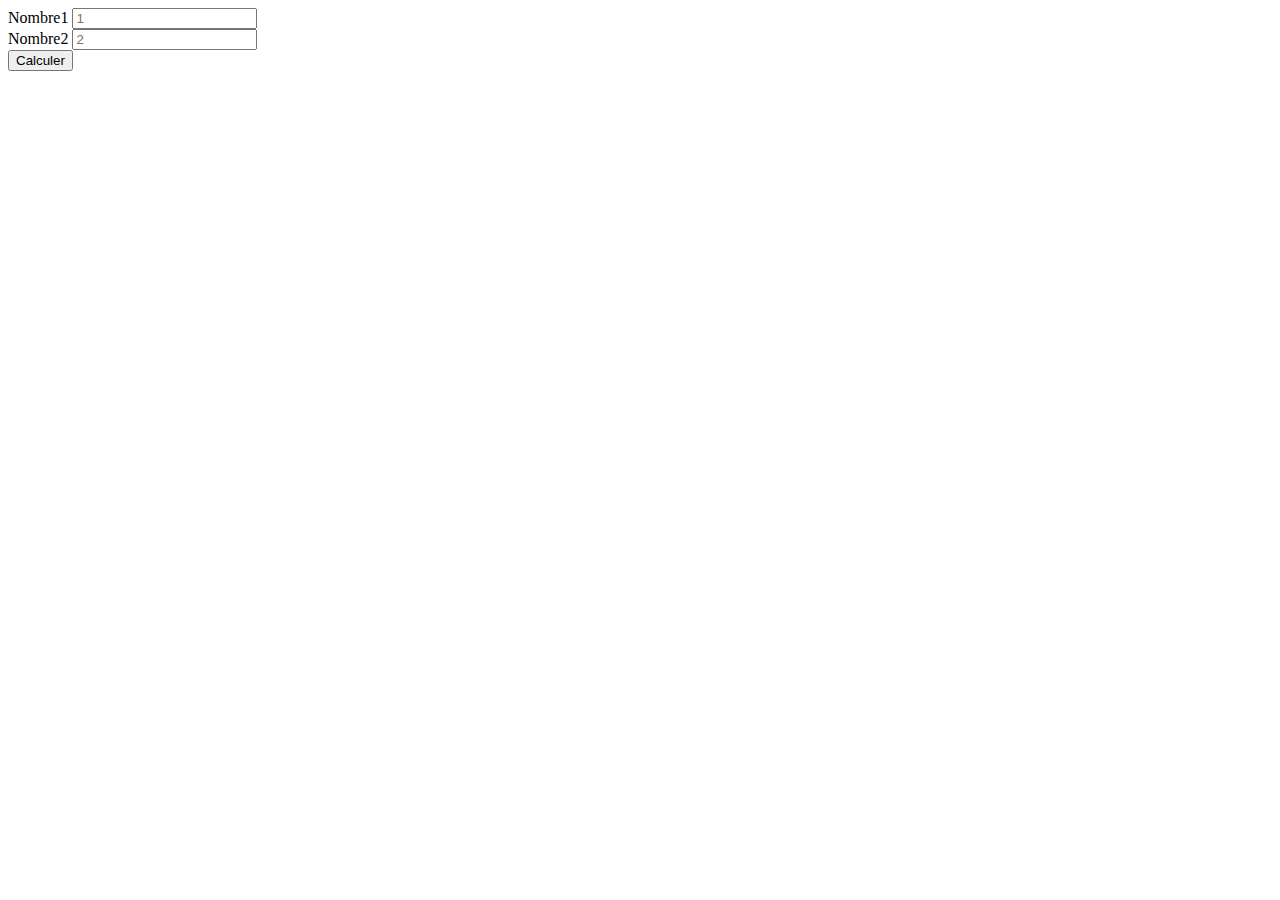
<file: Exercices 5/index.html>
<!DOCTYPE html>
<html lang="fr">
<head>
    <meta charset="UTF-8">
    <meta http-equiv="X-UA-Compatible" content="IE=edge">
    <meta name="viewport" content="width=device-width, initial-scale=1.0">
    <title>Document</title>
</head>
<body>
    <label for="number1">Nombre1</label>
        <input type="number" id="firsnumber"  placeholder="1" required value="">
        </div>
        <div>
        <label for="number2">Nombre2</label>
        <input type="number" id="secondnumber"  placeholder="2" required value="">
        </div>
        <input type="button" value="Calculer" id="submit">

    <script src="./assets/js/script.js"></script>
</body>
</html>
</file>
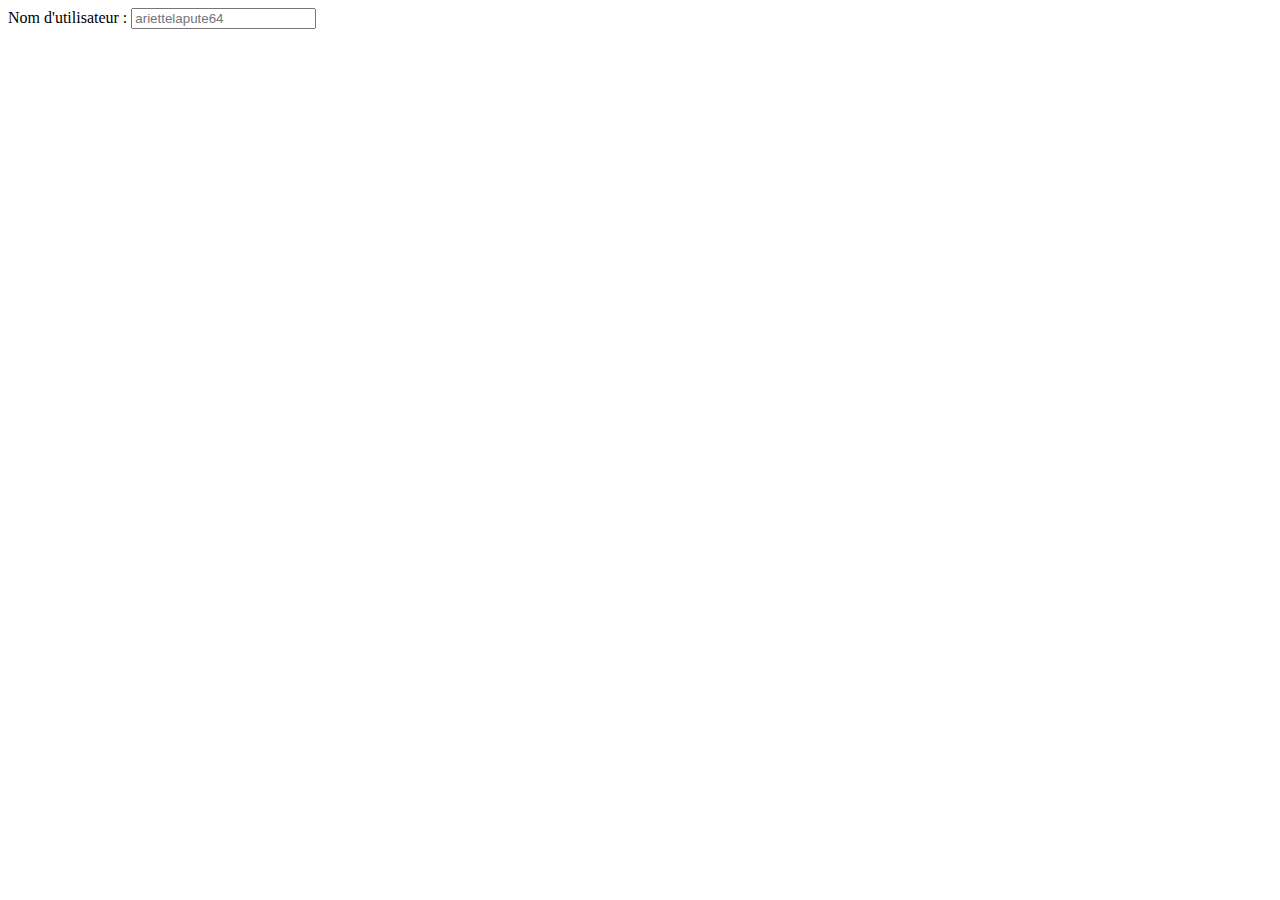
<file: Exercices10/index.html>
<!DOCTYPE html>
<html lang="fr">
<head>
    <meta charset="UTF-8">
    <meta http-equiv="X-UA-Compatible" content="IE=edge">
    <meta name="viewport" content="width=device-width, initial-scale=1.0">
    <title>Document</title>
    <link href="https://cdn.jsdelivr.net/npm/bootstrap@5.1.3/dist/css/bootstrap.min.css" rel="stylesheet" integrity="sha384-1BmE4kWBq78iYhFldvKuhfTAU6auU8tT94WrHftjDbrCEXSU1oBoqyl2QvZ6jIW3" crossorigin="anonymous">
    
</head>
<body>
    <form action="">
        <label for="username">Nom d'utilisateur :</label>
        <input type="text" id="username" name="name" placeholder="ariettelapute64">
    </form>
    <div id="alerte"></div>
    <script src="./assets/js/script.js"></script>
</body>
</html>
</file>
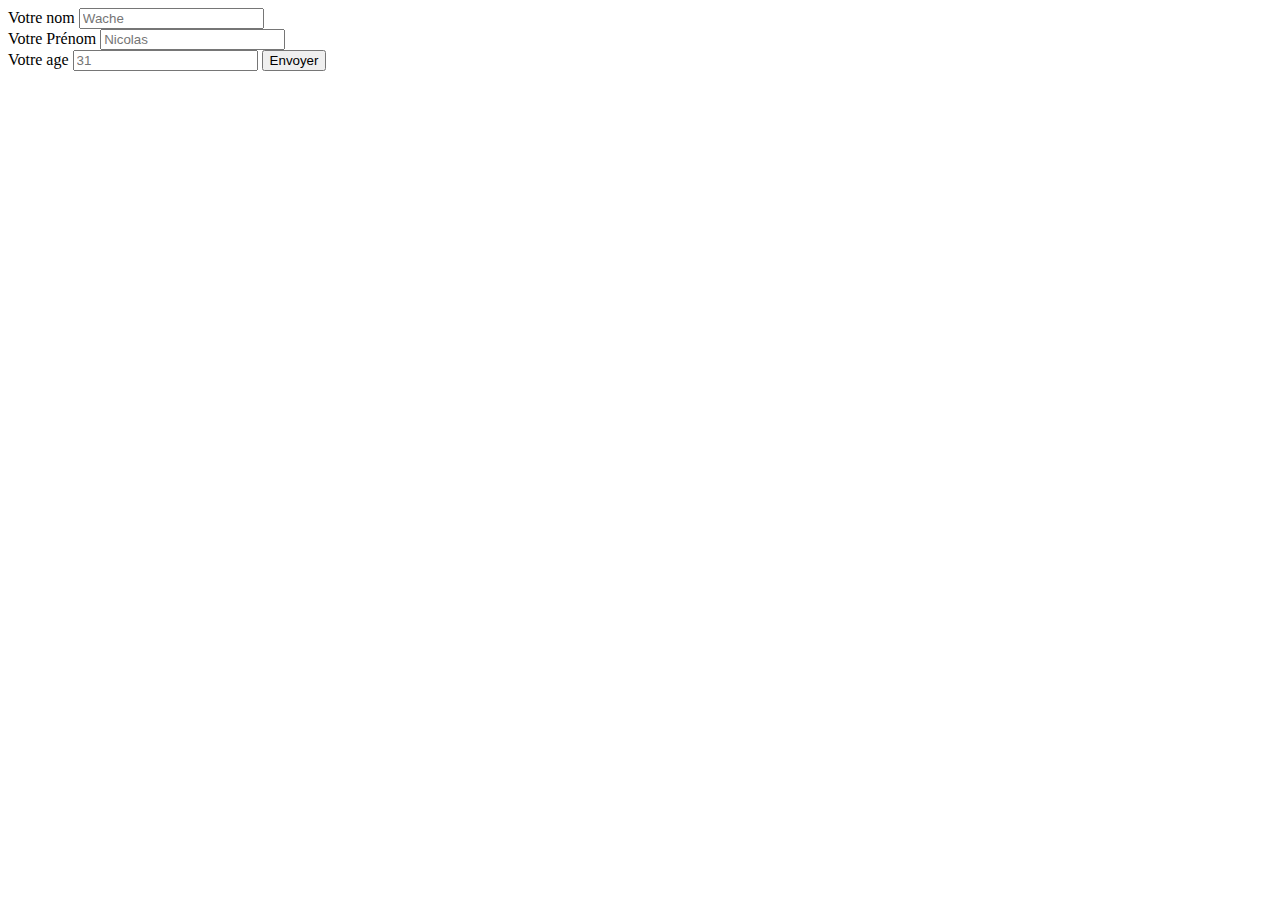
<file: Exercices4/index.html>
<!DOCTYPE html>
<html lang="fr">
<head>
    <meta charset="UTF-8">
    <meta http-equiv="X-UA-Compatible" content="IE=edge">
    <meta name="viewport" content="width=device-width, initial-scale=1.0">
    <title>Document</title>
</head>
<body>
    <form action="/page-traitement-donnees" method="post" id="form">
        <div>
        <label for="nom">Votre nom</label>
        <input type="text" id="nom" name="nom" placeholder="Wache" required value="">
        </div>
        <div>
        <label for="prenom">Votre Prénom</label>
        <input type="text" id="prenom" firstName="nom" placeholder="Nicolas" required value="">
        </div>
        <label for="age">Votre age</label>
        <input type="number" id="age" name="nom" placeholder="31" required value="">
        </div>
        <input type="button" value="Envoyer" id="submit">
        </form>
    <script src="./assets/js/script.js"></script>
</body>
</html>
</file>
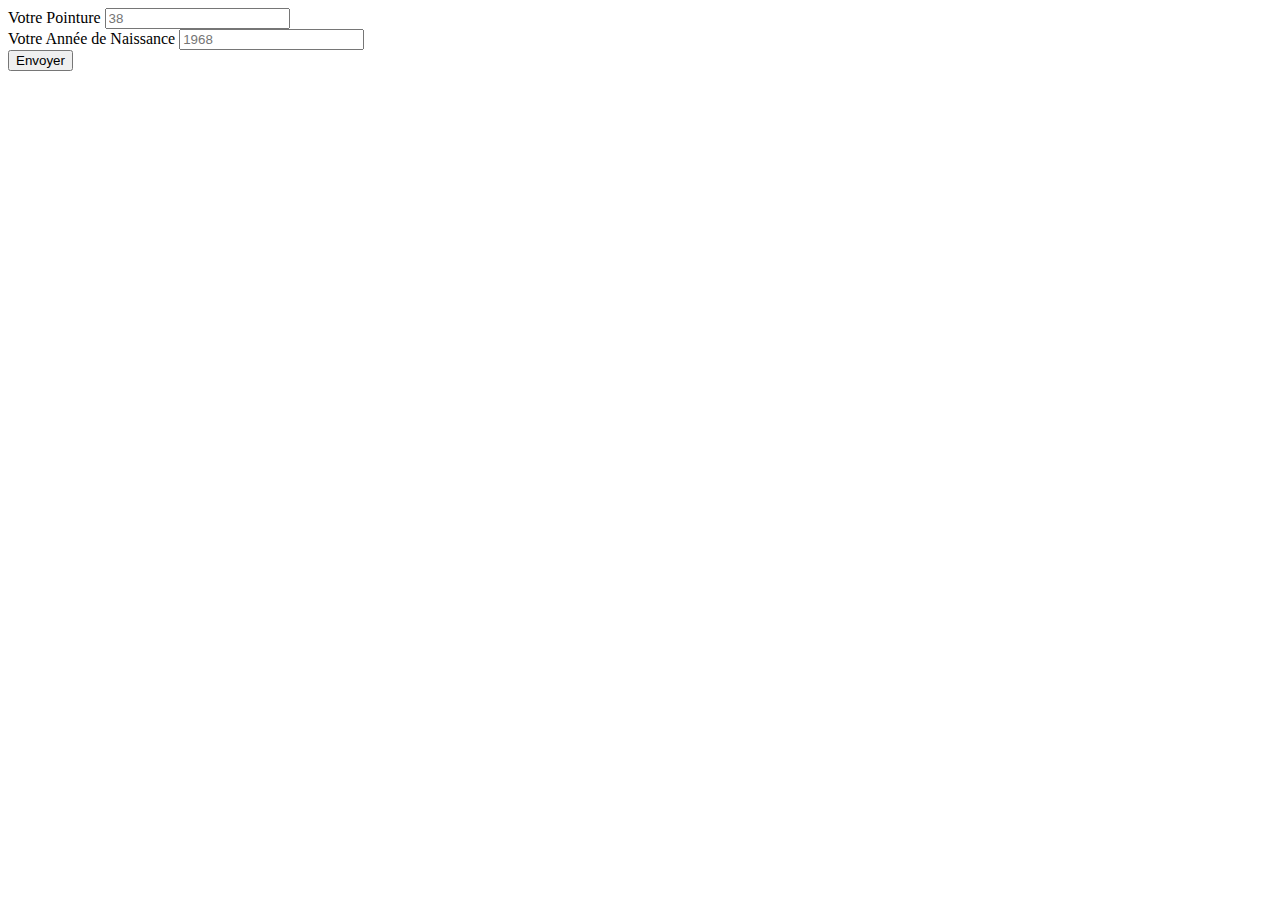
<file: Exercices6/index.html>
<!DOCTYPE html>
<html lang="fr">
<head>
    <meta charset="UTF-8">
    <meta http-equiv="X-UA-Compatible" content="IE=edge">
    <meta name="viewport" content="width=device-width, initial-scale=1.0">
    <title>Document</title>
</head>
<body>
    <label for="number1">Votre Pointure</label>
        <input type="number" id="shoesize"  placeholder="38" required value="">
        </div>
        <div>
        <label for="number2">Votre Année de Naissance</label>
        <input type="number" id="birthdate"  placeholder="1968" required value="">
        </div>
        <input type="button" value="Envoyer" id="submit">

    <script src="./assets/js/script.js"></script>
</body>
</html>
</file>
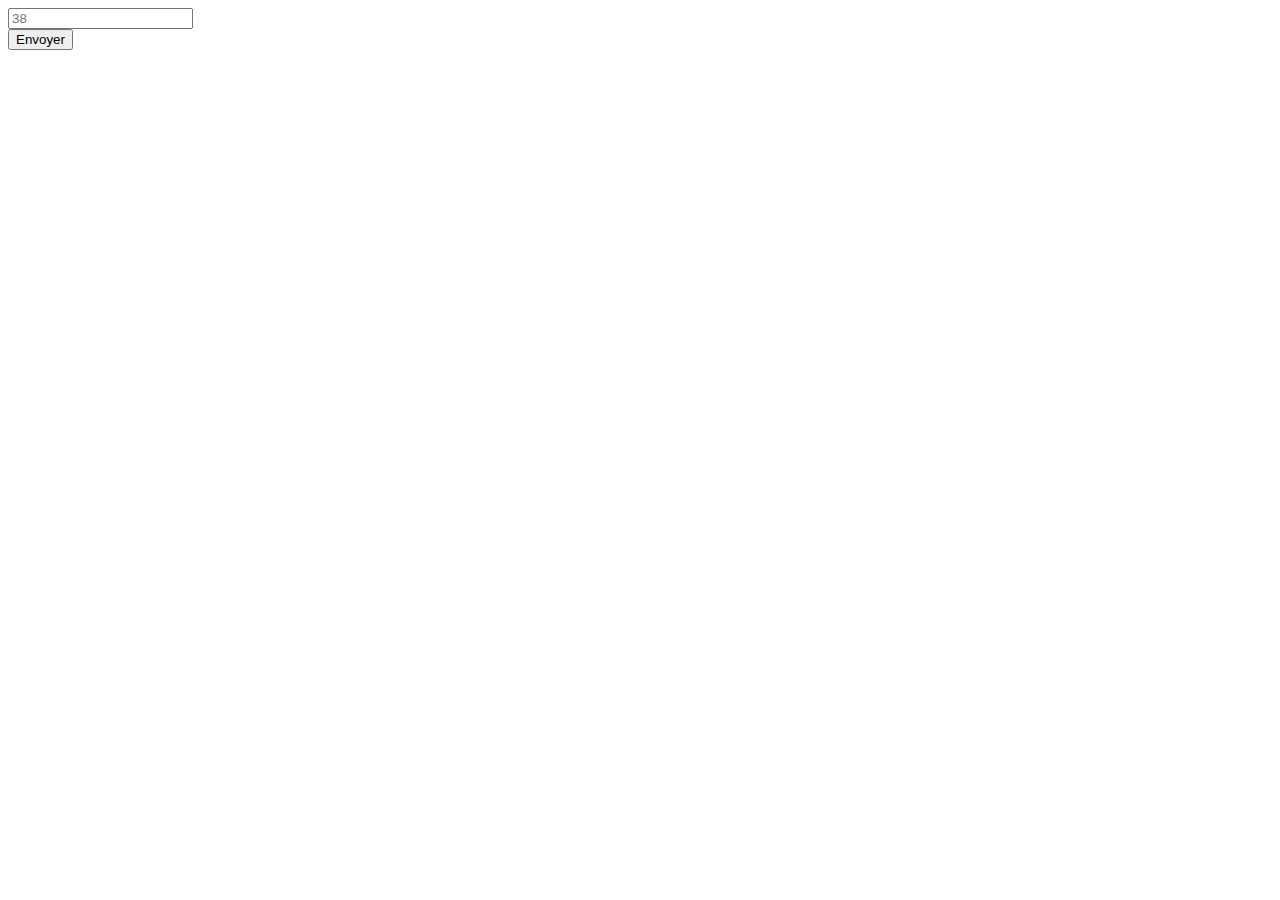
<file: Exercices7/index.html>
<!DOCTYPE html>
<html lang="fr">
<head>
    <meta charset="UTF-8">
    <meta http-equiv="X-UA-Compatible" content="IE=edge">
    <meta name="viewport" content="width=device-width, initial-scale=1.0">
    <title>Document</title>
</head>
<body>
    <label for="age"Quel est vôtre age ? </label>
        <input type="age" id="age"  placeholder="38" required value="">
        </div>
        <div>
        <input type="button" value="Envoyer" id="submit">

    <script src="./assets/js/script.js"></script>
</body>
</html>
</file>
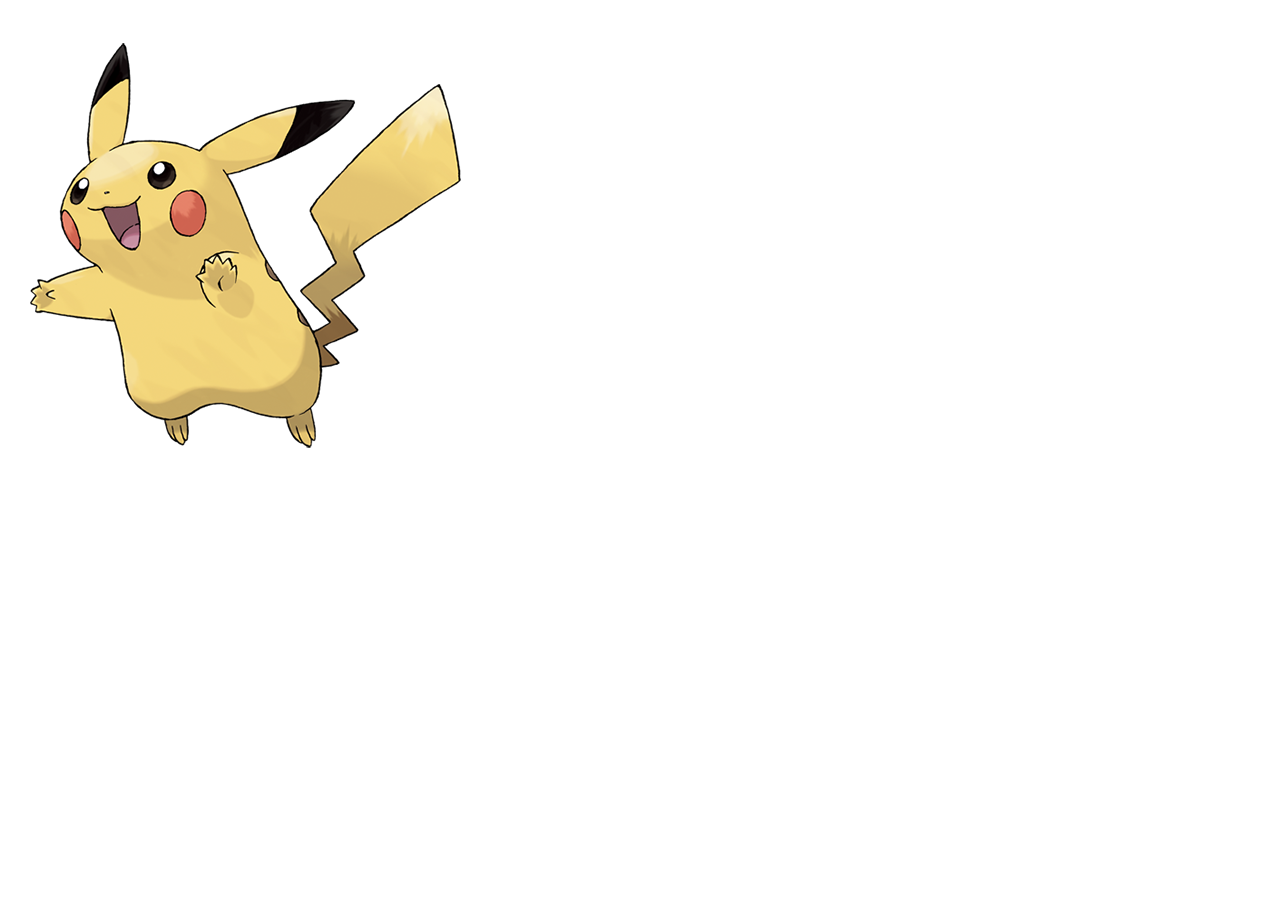
<file: Exercices8/index.html>
<!DOCTYPE html>
<html lang="fr">
<head>
    <meta charset="UTF-8">
    <meta http-equiv="X-UA-Compatible" content="IE=edge">
    <meta name="viewport" content="width=device-width, initial-scale=1.0">
    <title>Document</title>
</head>
<body><img src="./assets/img/025.png" alt="Pikachu Image" id="pika">
    <script src="./assets/js/script.js"></script>
</body>
</html>
</file>
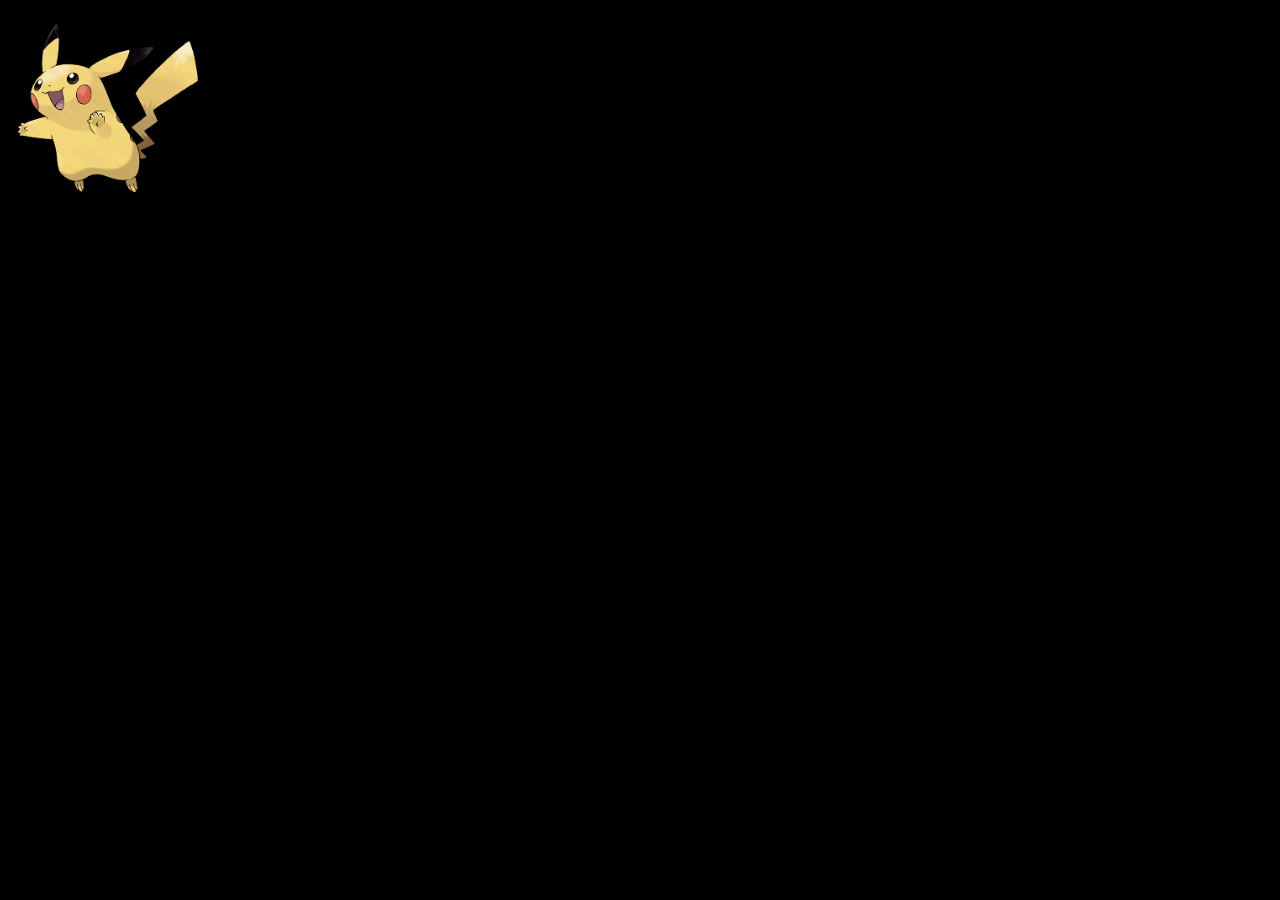
<file: Exercices9/index.html>
<!DOCTYPE html>
<html lang="fr">
<head>
    <meta charset="UTF-8">
    <meta http-equiv="X-UA-Compatible" content="IE=edge">
    <meta name="viewport" content="width=device-width, initial-scale=1.0">
    <link rel="stylesheet" href="./assets/css/style.css">
    <title>Document</title>
</head>
<body><img src="./assets/img/025.png" alt="Pikachu Image" id="pika">
    <script src="./assets/js/script.js"></script>
</body>
</html>
</file>
<file: Exercices9/assets/css/style.css>
#pika{
    width: 200px;
}

body{
 background-color: black;
}
</file>
